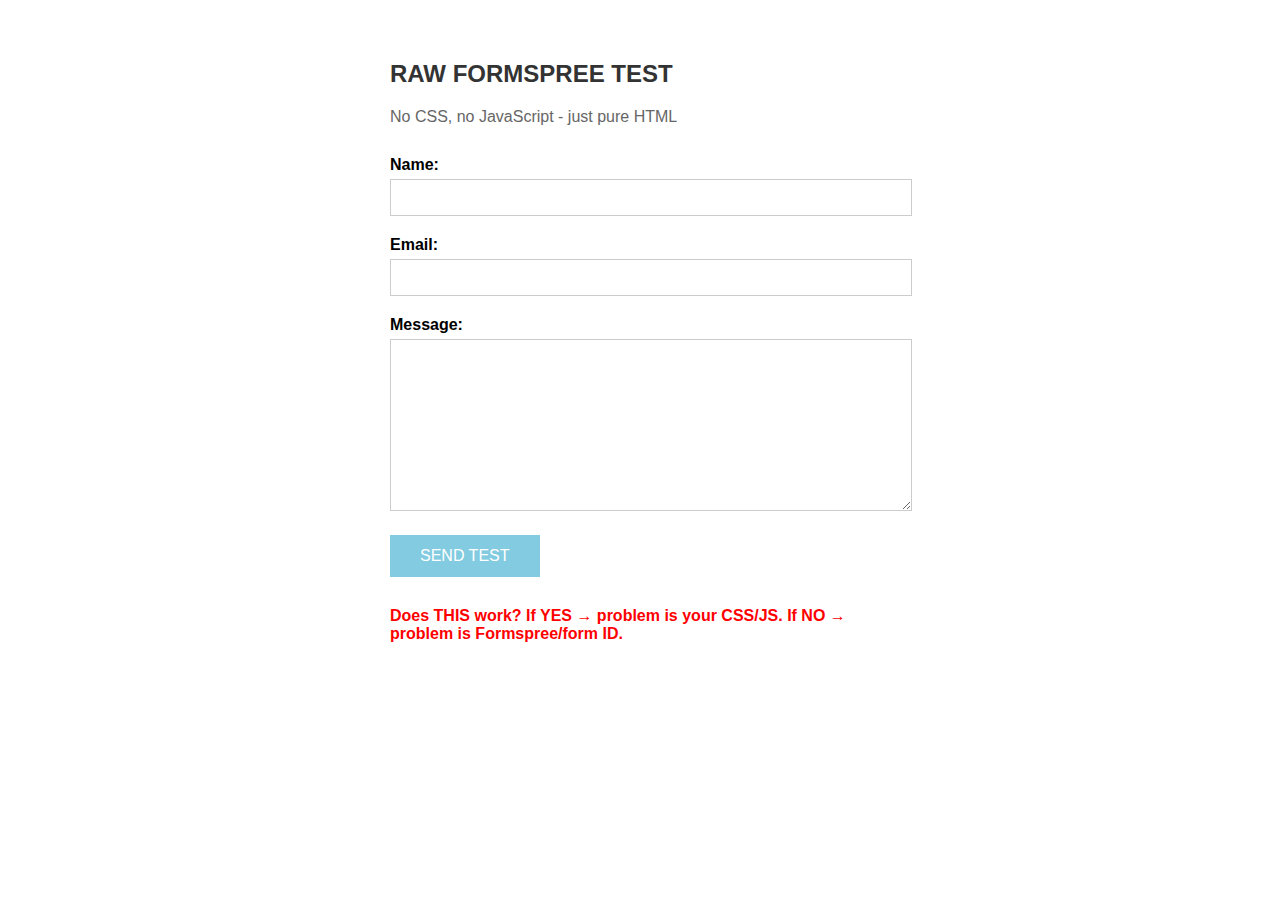
<file: raw-test.html>
<!DOCTYPE html>
<html>
<head>
    <title>Raw Formspree Test</title>
</head>
<body style="font-family: Arial; padding: 40px; max-width: 500px; margin: 0 auto;">
    <h2 style="color: #333;">RAW FORMSPREE TEST</h2>
    <p style="margin-bottom: 30px; color: #666;">No CSS, no JavaScript - just pure HTML</p>
    
    <!-- YOUR EXACT FORMSPREE ENDPOINT -->
    <form action="https://formspree.io/f/mbdakkze" method="POST">
        <div style="margin-bottom: 20px;">
            <label style="display: block; margin-bottom: 5px; font-weight: bold;">Name:</label>
            <input type="text" name="name" required style="width: 100%; padding: 10px; border: 1px solid #ccc;">
        </div>
        
        <div style="margin-bottom: 20px;">
            <label style="display: block; margin-bottom: 5px; font-weight: bold;">Email:</label>
            <input type="email" name="email" required style="width: 100%; padding: 10px; border: 1px solid #ccc;">
        </div>
        
        <div style="margin-bottom: 20px;">
            <label style="display: block; margin-bottom: 5px; font-weight: bold;">Message:</label>
            <textarea name="message" required style="width: 100%; padding: 10px; border: 1px solid #ccc; height: 150px;"></textarea>
        </div>
        
        <button type="submit" style="background: #83cbe0; color: white; border: none; padding: 12px 30px; font-size: 16px; cursor: pointer;">SEND TEST</button>
    </form>
    
    <p style="margin-top: 30px; color: #ff0000; font-weight: bold;">Does THIS work? If YES → problem is your CSS/JS. If NO → problem is Formspree/form ID.</p>
</body>
</html>
</file>
